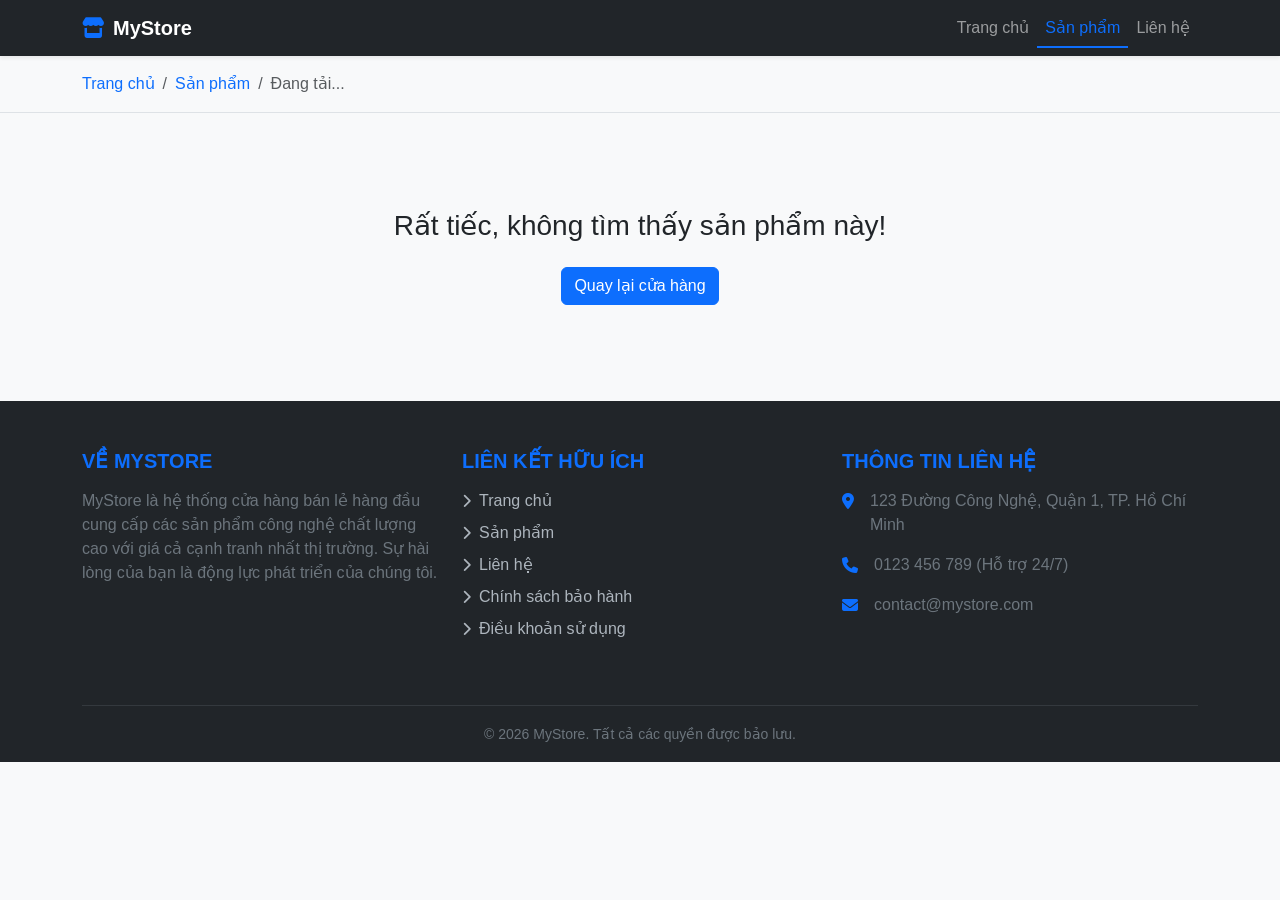
<file: product-detail.html>
<!DOCTYPE html>
<html lang="vi">
<head>
    <meta charset="UTF-8">
    <meta name="viewport" content="width=device-width, initial-scale=1.0">
    <title>Chi Tiết Sản Phẩm - MyStore</title>
    <!-- Bootstrap CSS -->
    <link href="https://cdn.jsdelivr.net/npm/bootstrap@5.3.0/dist/css/bootstrap.min.css" rel="stylesheet">
    <!-- Font Awesome cho Icons -->
    <link rel="stylesheet" href="https://cdnjs.cloudflare.com/ajax/libs/font-awesome/6.4.0/css/all.min.css">
    <!-- Custom CSS -->
    <link rel="stylesheet" href="assets/css/style.css">
</head>
<body>
    <!-- Navigation / Menu -->
    <nav class="navbar navbar-expand-lg navbar-dark bg-dark sticky-top shadow-sm">
        <div class="container">
            <a class="navbar-brand fw-bold" href="index.html"><i class="fas fa-store text-primary me-2"></i>MyStore</a>
            <button class="navbar-toggler" type="button" data-bs-toggle="collapse" data-bs-target="#navbarNav">
                <span class="navbar-toggler-icon"></span>
            </button>
            <div class="collapse navbar-collapse" id="navbarNav">
                <ul class="navbar-nav ms-auto">
                    <li class="nav-item">
                        <a class="nav-link" href="index.html">Trang chủ</a>
                    </li>
                    <li class="nav-item">
                        <a class="nav-link active" href="index.html">Sản phẩm</a>
                    </li>
                    <li class="nav-item">
                        <a class="nav-link" href="#footer">Liên hệ</a>
                    </li>
                </ul>
            </div>
        </div>
    </nav>

    <!-- Breadcrumb (Đường dẫn) -->
    <div class="bg-light py-3 border-bottom">
        <div class="container">
            <nav aria-label="breadcrumb">
                <ol class="breadcrumb mb-0">
                    <li class="breadcrumb-item"><a href="index.html" class="text-decoration-none">Trang chủ</a></li>
                    <li class="breadcrumb-item"><a href="index.html" class="text-decoration-none">Sản phẩm</a></li>
                    <li class="breadcrumb-item active" id="breadcrumb-product" aria-current="page">Đang tải...</li>
                </ol>
            </nav>
        </div>
    </div>

    <!-- Main Content: Chi tiết sản phẩm -->
    <div class="container my-5" id="product-content">
        <div class="row bg-white p-4 rounded shadow-sm">
            <!-- Hình ảnh lớn sản phẩm -->
            <div class="col-md-6 mb-4 mb-md-0 text-center">
                <div class="product-image-container overflow-hidden rounded border">
                    <img id="product-img" src="" class="img-fluid detail-img w-100" alt="Sản phẩm">
                </div>
            </div>
            
            <!-- Thông tin chi tiết sản phẩm -->
            <div class="col-md-6">
                <h1 class="fw-bold mb-3 text-dark" id="product-name">Tên sản phẩm</h1>
                
                <div class="d-flex align-items-center mb-3">
                    <div class="text-warning me-2">
                        <i class="fas fa-star"></i>
                        <i class="fas fa-star"></i>
                        <i class="fas fa-star"></i>
                        <i class="fas fa-star"></i>
                        <i class="fas fa-star-half-alt"></i>
                    </div>
                    <span class="text-muted">(128 đánh giá)</span>
                </div>

                <h2 class="text-danger fw-bold mb-4" id="product-price">0 VNĐ</h2>
                
                <p class="lead text-secondary mb-4" id="product-desc">
                    Mô tả đang được cập nhật...
                </p>
                
                <div class="product-specs mb-4">
                    <table class="table table-borderless table-sm w-100 w-lg-75">
                        <tbody>
                            <tr>
                                <td class="text-muted w-25">Thương hiệu:</td>
                                <td class="fw-semibold" id="product-brand">Đang tải...</td>
                            </tr>
                            <tr>
                                <td class="text-muted">Tình trạng:</td>
                                <td class="fw-semibold text-success"><i class="fas fa-check-circle me-1"></i> Còn hàng</td>
                            </tr>
                            <tr>
                                <td class="text-muted">Bảo hành:</td>
                                <td class="fw-semibold">12 tháng chính hãng</td>
                            </tr>
                        </tbody>
                    </table>
                </div>
                
                <hr>

                <!-- Action Buttons -->
                <div class="d-flex gap-3 mt-4 mb-5">
                    <button class="btn btn-primary btn-lg flex-grow-1 action-btn" onclick="alert('Đã thêm vào giỏ hàng!')"><i class="fas fa-cart-plus me-2"></i> Thêm vào giỏ</button>
                    <button class="btn btn-outline-danger btn-lg action-btn"><i class="far fa-heart"></i></button>
                </div>
                
                <!-- Navigation Buttons -->
                <div class="d-flex flex-column flex-sm-row gap-3 bg-light p-3 rounded">
                    <a href="index.html" class="btn btn-outline-secondary flex-grow-1 nav-btn"><i class="fas fa-arrow-left me-2"></i> Quay lại</a>
                    <a href="index.html" class="btn btn-outline-primary flex-grow-1 nav-btn"><i class="fas fa-shopping-bag me-2"></i> Tiếp tục mua sắm</a>
                </div>
            </div>
        </div>
    </div>

    <!-- Script xử lý hiển thị sản phẩm đúng theo ID -->
    <script>
        // Danh sách dữ liệu sản phẩm (Giả lập database)
        const products = [
            {
                id: 1,
                name: "Điện Thoại Thông Minh X",
                price: "15.000.000 VNĐ",
                desc: "Điện Thoại Thông Minh X mang đến trải nghiệm tuyệt đỉnh với màn hình OLED 6.5 inch sống động. Cụm camera 64MP bắt trọn mọi khoảnh khắc, cùng viên pin 5000mAh cho thời gian sử dụng cả ngày dài mà không lo gián đoạn.",
                img: "https://images.unsplash.com/photo-1511707171634-5f897ff02aa9?q=80&w=800&auto=format&fit=crop",
                brand: "TechBrand"
            },
            {
                id: 2,
                name: "Laptop Đồ Họa Pro",
                price: "25.500.000 VNĐ",
                desc: "Laptop Đồ Họa Pro là người bạn đồng hành lý tưởng cho các nhà thiết kế. Với CPU i7 thế hệ mới nhất và card đồ họa rời mạnh mẽ, mọi tác vụ render hay chỉnh sửa video đều trở nên mượt mà.",
                img: "https://images.unsplash.com/photo-1496181133206-80ce9b88a853?q=80&w=800&auto=format&fit=crop",
                brand: "DesignMaster"
            },
            {
                id: 3,
                name: "Tai Nghe Không Dây Y",
                price: "2.500.000 VNĐ",
                desc: "Tai Nghe Không Dây Y cung cấp chất lượng âm thanh Hi-Fi với công nghệ chống ồn chủ động (ANC). Thiết kế công thái học giúp bạn đeo thoải mái trong nhiều giờ liên tục.",
                img: "https://images.unsplash.com/photo-1505740420928-5e560c06d30e?q=80&w=800&auto=format&fit=crop",
                brand: "AudioMax"
            },
            {
                id: 4,
                name: "Đồng Hồ Thông Minh Z",
                price: "4.200.000 VNĐ",
                desc: "Đồng Hồ Thông Minh Z không chỉ là phụ kiện thời trang mà còn là trợ lý sức khỏe đắc lực. Theo dõi nhịp tim, giấc ngủ và hơn 100 chế độ tập luyện thể thao chuyên nghiệp.",
                img: "https://images.unsplash.com/photo-1523275335684-37898b6baf30?q=80&w=800&auto=format&fit=crop",
                brand: "FitTech"
            }
        ];

        // Hàm lấy ID từ URL (ví dụ: ?id=1)
        function getProductIdFromUrl() {
            const params = new URLSearchParams(window.location.search);
            return parseInt(params.get('id'));
        }

        // Hiển thị thông tin
        const productId = getProductIdFromUrl();
        const product = products.find(p => p.id === productId);

        if (product) {
            document.getElementById('product-name').innerText = product.name;
            document.getElementById('breadcrumb-product').innerText = product.name;
            document.getElementById('product-price').innerText = product.price;
            document.getElementById('product-desc').innerText = product.desc;
            document.getElementById('product-brand').innerText = product.brand;
            document.getElementById('product-img').src = product.img;
            document.getElementById('product-img').alt = product.name;
        } else {
            // Nếu không tìm thấy sản phẩm (ID sai)
            document.getElementById('product-content').innerHTML = `
                <div class="text-center py-5">
                    <h3>Rất tiếc, không tìm thấy sản phẩm này!</h3>
                    <a href="index.html" class="btn btn-primary mt-3">Quay lại cửa hàng</a>
                </div>
            `;
        }
    </script>

    <!-- Chân trang / Footer -->
    <footer id="footer" class="bg-dark text-light pt-5 pb-3 mt-5">
        <div class="container">
            <div class="row">
                <!-- Cột 1 -->
                <div class="col-md-4 mb-4 footer-col">
                    <h5 class="mb-3 text-uppercase fw-bold text-primary">Về MyStore</h5>
                    <p class="text-secondary">MyStore là hệ thống cửa hàng bán lẻ hàng đầu cung cấp các sản phẩm công nghệ chất lượng cao với giá cả cạnh tranh nhất thị trường. Sự hài lòng của bạn là động lực phát triển của chúng tôi.</p>
                </div>
                <!-- Cột 2 -->
                <div class="col-md-4 mb-4 footer-col">
                    <h5 class="mb-3 text-uppercase fw-bold text-primary">Liên kết hữu ích</h5>
                    <ul class="list-unstyled footer-links">
                        <li class="mb-2"><a href="index.html"><i class="fas fa-chevron-right me-2 small"></i>Trang chủ</a></li>
                        <li class="mb-2"><a href="index.html"><i class="fas fa-chevron-right me-2 small"></i>Sản phẩm</a></li>
                        <li class="mb-2"><a href="#footer"><i class="fas fa-chevron-right me-2 small"></i>Liên hệ</a></li>
                        <li class="mb-2"><a href="#"><i class="fas fa-chevron-right me-2 small"></i>Chính sách bảo hành</a></li>
                        <li><a href="#"><i class="fas fa-chevron-right me-2 small"></i>Điều khoản sử dụng</a></li>
                    </ul>
                </div>
                <!-- Cột 3 -->
                <div class="col-md-4 mb-4 footer-col">
                    <h5 class="mb-3 text-uppercase fw-bold text-primary">Thông tin liên hệ</h5>
                    <ul class="list-unstyled text-secondary">
                        <li class="mb-3 d-flex"><i class="fas fa-map-marker-alt mt-1 me-3 text-primary"></i> <span>123 Đường Công Nghệ, Quận 1, TP. Hồ Chí Minh</span></li>
                        <li class="mb-3 d-flex"><i class="fas fa-phone mt-1 me-3 text-primary"></i> <span>0123 456 789 (Hỗ trợ 24/7)</span></li>
                        <li class="d-flex"><i class="fas fa-envelope mt-1 me-3 text-primary"></i> <span>contact@mystore.com</span></li>
                    </ul>
                </div>
            </div>
            <hr class="border-secondary mt-4 mb-3">
            <div class="text-center text-secondary">
                <small>&copy; 2026 MyStore. Tất cả các quyền được bảo lưu.</small>
            </div>
        </div>
    </footer>

    <!-- Bootstrap JS Bundle (bao gồm Popper) -->
    <script src="https://cdn.jsdelivr.net/npm/bootstrap@5.3.0/dist/js/bootstrap.bundle.min.js"></script>
</body>
</html>
</file>
<file: assets/css/style.css>
/* =========================================
   Custom CSS for MyStore
   ========================================= */

/* Global Settings */
body {
    font-family: 'Segoe UI', Tahoma, Geneva, Verdana, sans-serif;
    background-color: #f8f9fa;
}

/* Navbar */
.navbar-nav .nav-link {
    font-weight: 500;
    transition: color 0.3s ease;
}

.navbar-nav .nav-link.active {
    color: #0d6efd !important;
    position: relative;
}

.navbar-nav .nav-link.active::after {
    content: '';
    position: absolute;
    bottom: 0;
    left: 0;
    width: 100%;
    height: 2px;
    background-color: #0d6efd;
}

/* =========================================
   Grid Layout cho Danh sách Sản phẩm
   Yêu cầu: "Sử dụng CSS Grid để xây dựng bố cục của trang web" 
   cho danh sách sản phẩm hiển thị trên cột trái.
   ========================================= */
.product-grid {
    display: grid;
    /* Responsive CSS Grid: 
       - Sẽ tự động sắp xếp cột. Kích thước tối thiểu mỗi thẻ là 280px.
       - Trên mobile sẽ tự gộp thành 1 cột.
    */
    grid-template-columns: repeat(auto-fill, minmax(280px, 1fr));
    gap: 24px;
}

/* =========================================
   Hiệu ứng Hover (Hover Effects)
   ========================================= */

/* Product Cards */
.product-card {
    border: 1px solid #e9ecef;
    border-radius: 12px;
    transition: transform 0.3s cubic-bezier(0.175, 0.885, 0.32, 1.275), box-shadow 0.3s ease;
    background-color: #fff;
}

.product-card:hover {
    transform: translateY(-8px);
    box-shadow: 0 12px 24px rgba(0,0,0,0.1);
    border-color: transparent;
}

.product-card img {
    transition: transform 0.5s ease;
    height: 220px;
    object-fit: cover; /* Đảm bảo hình ảnh đồng đều */
}

.product-card:hover img {
    transform: scale(1.08);
}

.product-title {
    transition: color 0.3s ease;
}

.product-card:hover .product-title {
    color: #0d6efd !important;
}

/* Hiệu ứng Hover cho Sidebar Mạng Xã Hội */
.social-item {
    padding: 10px 15px;
    border-radius: 8px;
    background-color: #f8f9fa;
    color: #495057;
    transition: all 0.3s ease;
    border: 1px solid transparent;
}

.social-item:hover {
    background-color: #fff;
    transform: translateX(10px);
    box-shadow: 0 4px 8px rgba(0,0,0,0.08);
    color: #212529;
}

.icon-wrapper {
    width: 40px;
    height: 40px;
    border-radius: 50%;
    display: flex;
    align-items: center;
    justify-content: center;
    color: white;
    font-size: 1.2rem;
    transition: transform 0.3s ease;
}

.social-item:hover .icon-wrapper {
    transform: rotate(360deg);
}

/* Màu sắc thương hiệu mạng xã hội */
.facebook { background-color: #1877F2; }
.twitter { background-color: #1DA1F2; }
.instagram { background: linear-gradient(45deg, #f09433 0%, #e6683c 25%, #dc2743 50%, #cc2366 75%, #bc1888 100%); }
.linkedin { background-color: #0A66C2; }
.zalo { background-color: #0068FF; }

.social-item:hover { border-color: #e9ecef; }
.social-item:hover:has(.facebook) { border-left: 4px solid #1877F2; }
.social-item:hover:has(.twitter) { border-left: 4px solid #1DA1F2; }
.social-item:hover:has(.instagram) { border-left: 4px solid #dc2743; }
.social-item:hover:has(.linkedin) { border-left: 4px solid #0A66C2; }
.social-item:hover:has(.zalo) { border-left: 4px solid #0068FF; }

/* Hiệu ứng Hover cho Liên kết Footer */
.footer-links a {
    color: #adb5bd;
    text-decoration: none;
    transition: all 0.3s ease;
    display: inline-block;
}

.footer-links a:hover {
    color: #0d6efd;
    transform: translateX(8px);
}

/* Hiệu ứng Hover cho Hình ảnh trang chi tiết */
.detail-img {
    transition: transform 0.4s ease;
    max-height: 500px;
    object-fit: cover;
}

.product-image-container:hover .detail-img {
    transform: scale(1.05);
}

/* Hiệu ứng Hover cho các nút */
.action-btn {
    transition: all 0.3s ease;
}
.action-btn:hover {
    transform: translateY(-3px);
    box-shadow: 0 6px 12px rgba(0,0,0,0.15);
}

.nav-btn {
    transition: all 0.3s ease;
}
.nav-btn:hover {
    background-color: #e2e6ea;
    color: #212529;
}
</file>
